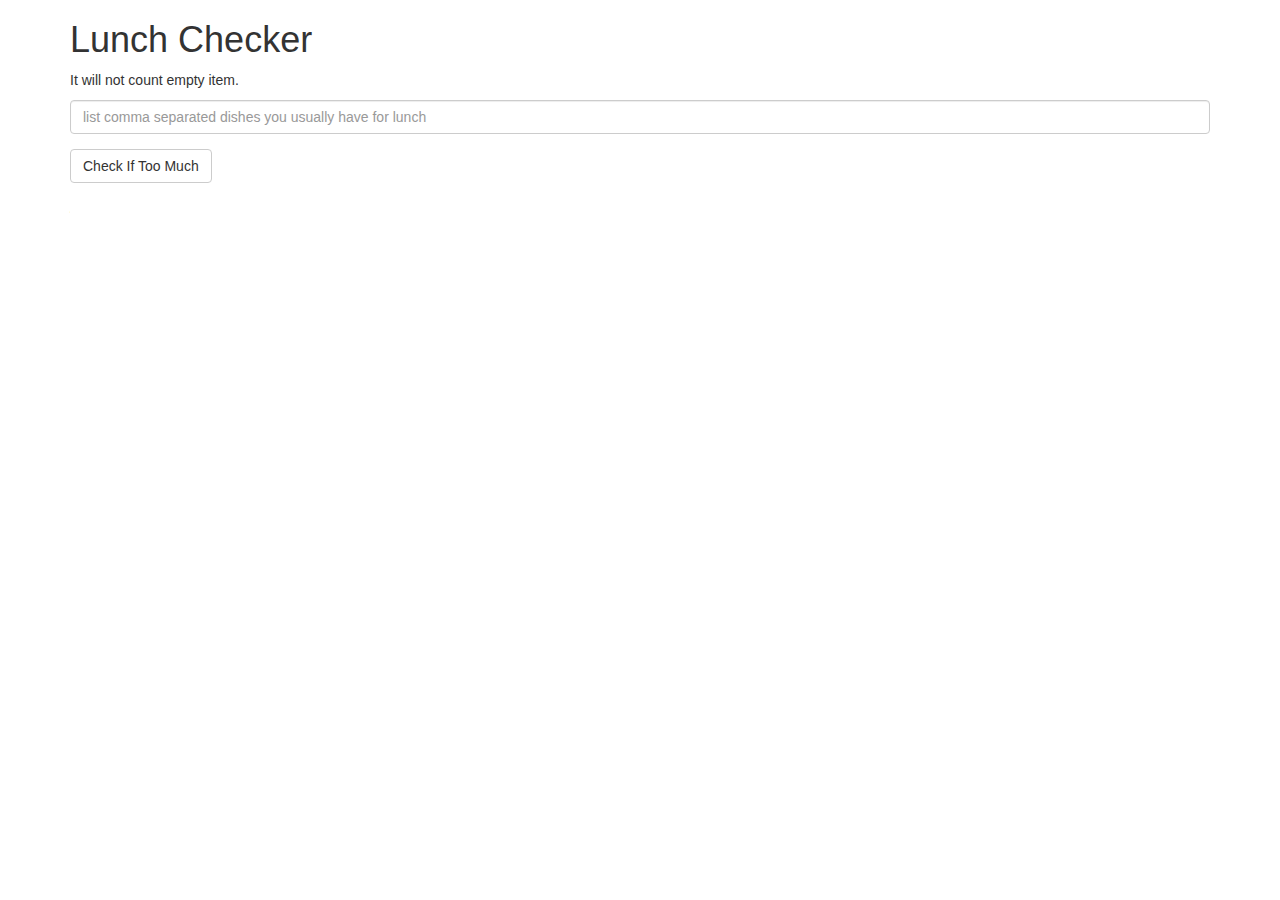
<file: assignment1/index.html>
<!doctype html>
<html lang="en">
  <head>
    <title>Lunch Checker</title>
    <meta name="viewport" content="width=device-width, initial-scale=1">
    <link rel="stylesheet" href="styles/bootstrap.min.css">
    <style>
      .message { font-size: 1.3em; font-weight: bold; }
    </style>
  </head>
<body ng-app="LunchCheck">
   <div class="container" ng-controller="LunchCheckController">
     <h1>Lunch Checker</h1>
     <p> It will not count empty item.</p>

         <div class="form-group">
             <input id="lunch-menu" type="text"
             placeholder="list comma separated dishes you usually have for lunch"
             class="form-control"
             ng-model="lunchItems"
             ng-style="{'border-color' : stateColor }">
         </div>
         <div class="form-group">
             <button class="btn btn-default" ng-click="checkState()">Check If Too Much</button>
         </div>
         <div class="form-group message" ng-style="{'color' : stateColor }">
           {{state}}
         </div>
   </div>
   <script src="scripts/angular.min.js"></script>
   <script src="scripts/app.js"></script>
</body>
</html>
</file>
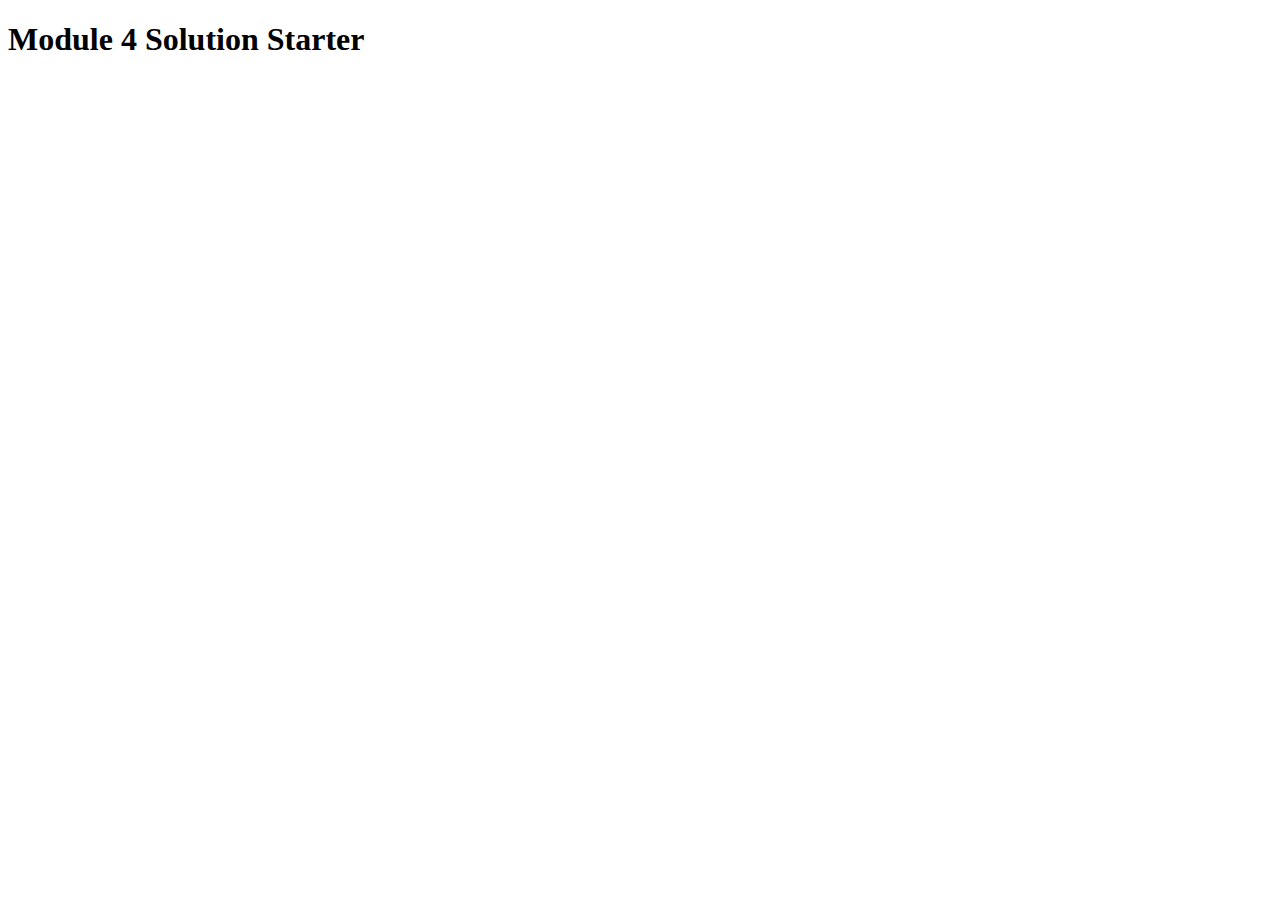
<file: Course4_Module4/index.html>
<!DOCTYPE html>
<html>
<head>
  <meta charset="utf-8">
  <title>Module 4 Solution Starter</title>
  <script>
    var names = []; // DO NOT REMOVE
  </script>
  <script src="SpeakHello.js"></script>
  <script src="SpeakGoodBye.js"></script>
  <script src="script.js"></script>
</head>
<body>
  <h1>Module 4 Solution Starter</h1>
</body>
</html>
</file>
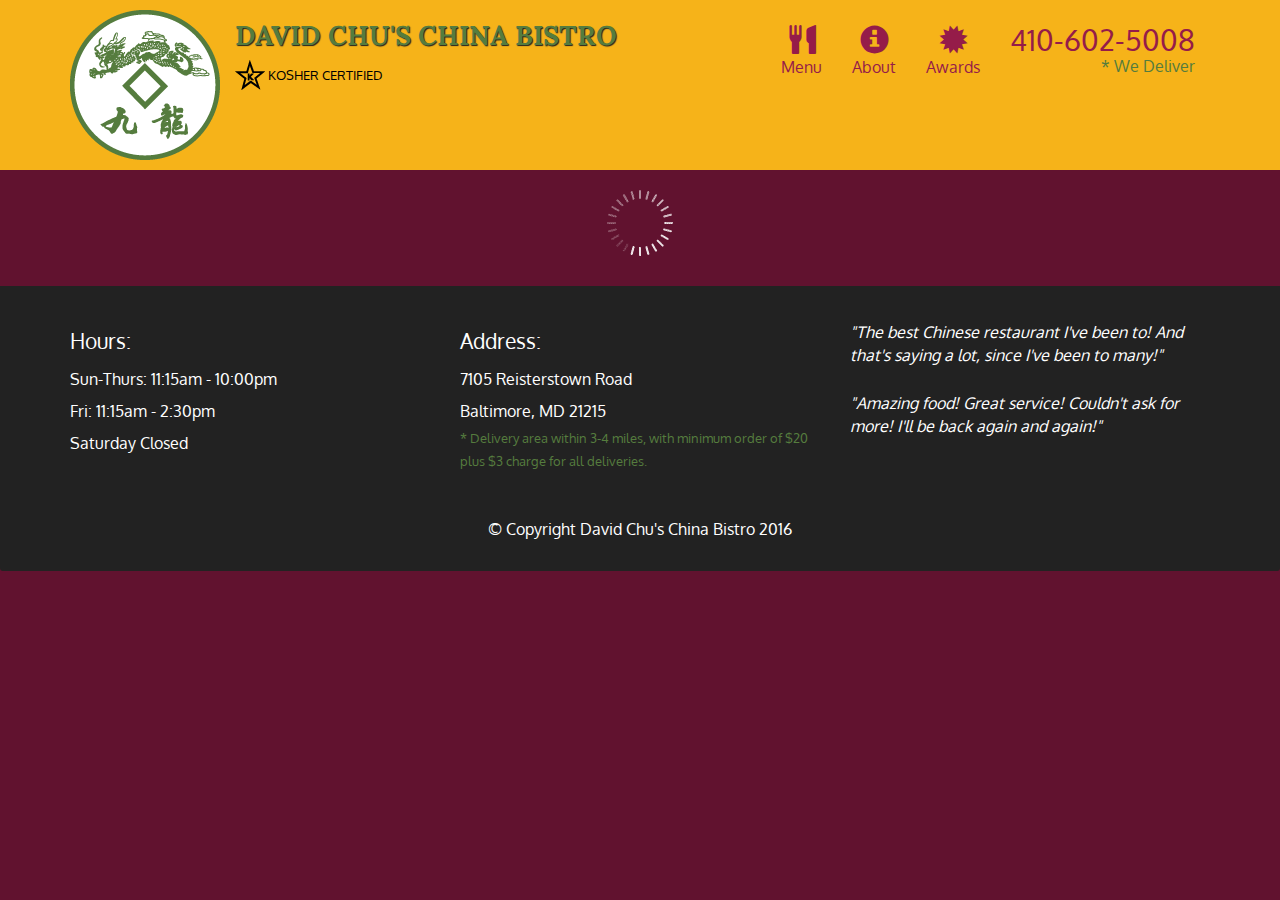
<file: Course4_Module5/index.html>
<!doctype html>
<html lang="en">
  <head>
    <meta charset="utf-8">
    <meta http-equiv="X-UA-Compatible" content="IE=edge">
    <meta name="viewport" content="width=device-width, initial-scale=1">
    <title>David Chu's China Bistro</title>
    <link rel="stylesheet" href="css/bootstrap.min.css">
    <link rel="stylesheet" href="css/styles.css">
    <link href='https://fonts.googleapis.com/css?family=Oxygen:400,300,700' rel='stylesheet' type='text/css'>
    <link href='https://fonts.googleapis.com/css?family=Lora' rel='stylesheet' type='text/css'>
  </head>
<body>
  <header>
    <nav id="header-nav" class="navbar navbar-default">
      <div class="container">
        <div class="navbar-header">
          <a href="index.html" class="pull-left visible-md visible-lg">
            <div id="logo-img" alt="Logo image"></div>
          </a>

          <div class="navbar-brand">
            <a href="index.html"><h1>David Chu's China Bistro</h1></a>
            <p>
              <img src="images/star-k-logo.png" alt="Kosher certification">
              <span>Kosher Certified</span>
            </p>
          </div>

          <button id="navbarToggle" type="button" class="navbar-toggle collapsed" data-toggle="collapse" data-target="#collapsable-nav" aria-expanded="false">
            <span class="sr-only">Toggle navigation</span>
            <span class="icon-bar"></span>
            <span class="icon-bar"></span>
            <span class="icon-bar"></span>
          </button>
        </div>
        
        <div id="collapsable-nav" class="collapse navbar-collapse">
           <ul id="nav-list" class="nav navbar-nav navbar-right">
            <li id="navHomeButton" class="visible-xs active">
              <a href="index.html">
                <span class="glyphicon glyphicon-home"></span> Home</a>
            </li>
            <li id="navMenuButton">
              <a href="#" onclick="$dc.loadMenuCategories();">
                <span class="glyphicon glyphicon-cutlery"></span><br class="hidden-xs"> Menu</a>
            </li>
            <li>
              <a href="#">
                <span class="glyphicon glyphicon-info-sign"></span><br class="hidden-xs"> About</a>
            </li>
            <li>
              <a href="#">
                <span class="glyphicon glyphicon-certificate"></span><br class="hidden-xs"> Awards</a>
            </li>
            <li id="phone" class="hidden-xs">
              <a href="tel:410-602-5008">
                <span>410-602-5008</span></a><div>* We Deliver</div>
            </li>
          </ul><!-- #nav-list -->
        </div><!-- .collapse .navbar-collapse -->
      </div><!-- .container -->
    </nav><!-- #header-nav -->
  </header>

  <div id="call-btn" class="visible-xs">
    <a class="btn" href="tel:410-602-5008">
    <span class="glyphicon glyphicon-earphone"></span>
    410-602-5008
    </a>
  </div>
  <div id="xs-deliver" class="text-center visible-xs">* We Deliver</div>

  <div id="main-content" class="container">
  </div>

  <footer class="panel-footer">
    <div class="container">
      <div class="row">
        <section id="hours" class="col-sm-4">
          <span>Hours:</span><br>
          Sun-Thurs: 11:15am - 10:00pm<br>
          Fri: 11:15am - 2:30pm<br>
          Saturday Closed
          <hr class="visible-xs">
        </section>
        <section id="address" class="col-sm-4">
          <span>Address:</span><br>
          7105 Reisterstown Road<br>
          Baltimore, MD 21215
          <p>* Delivery area within 3-4 miles, with minimum order of $20 plus $3 charge for all deliveries.</p>
          <hr class="visible-xs">
        </section>
        <section id="testimonials" class="col-sm-4">
          <p>"The best Chinese restaurant I've been to! And that's saying a lot, since I've been to many!"</p>
          <p>"Amazing food! Great service! Couldn't ask for more! I'll be back again and again!"</p>
        </section>
      </div>
      <div class="text-center">&copy; Copyright David Chu's China Bistro 2016</div>
    </div>
  </footer>

  <!-- jQuery (Bootstrap JS plugins depend on it) -->
  <script src="js/jquery-2.1.4.min.js"></script>
  <script src="js/bootstrap.min.js"></script>
  <script src="js/ajax-utils.js"></script>
  <script src="js/script.js"></script>
</body>
</html>
</file>
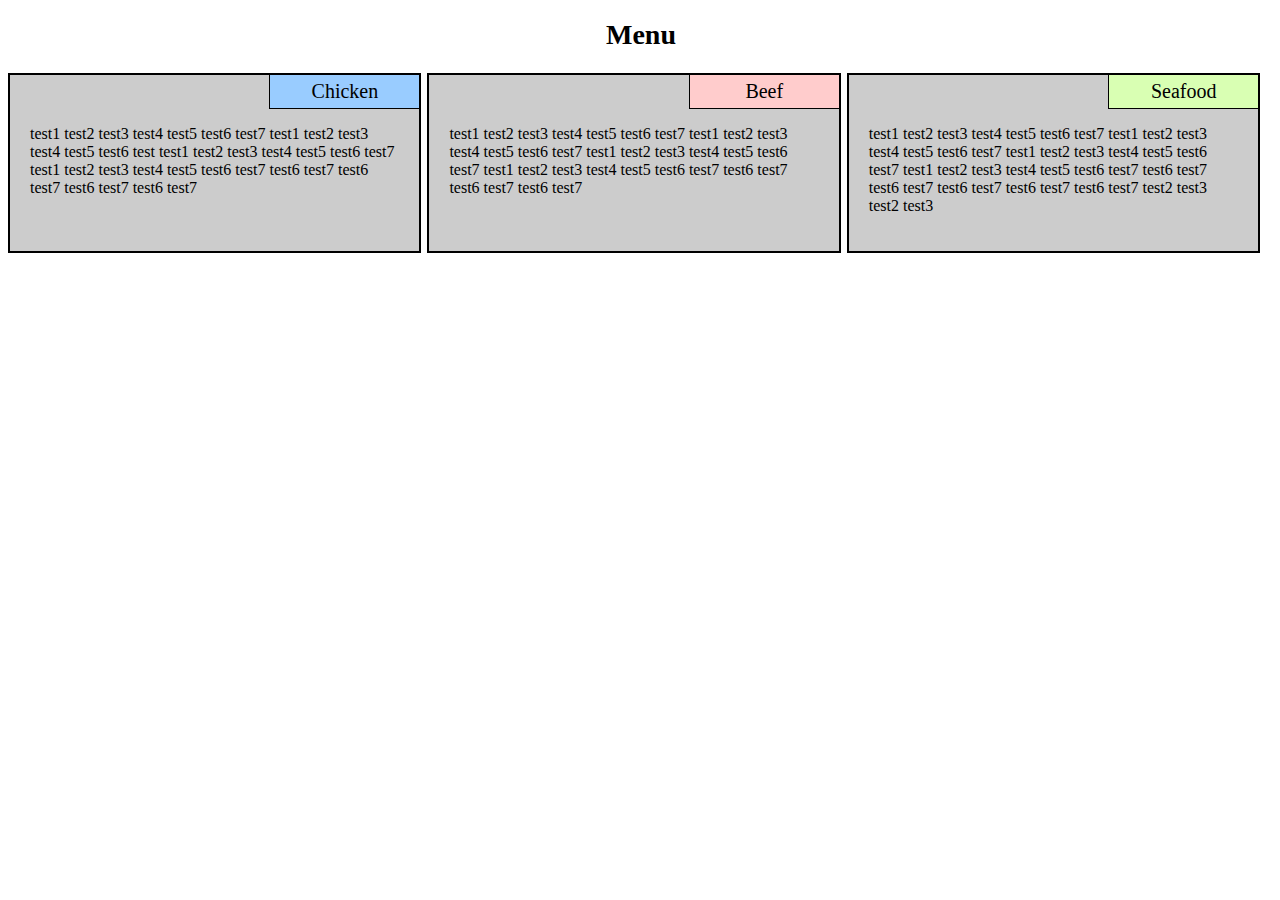
<file: coursera-html-css-javascript-for-web/Course4_Module2/index.html>
<!DOCTYPE html>
<html>
<head>
    <link rel="stylesheet" href="css/styles_module2.css">
    <h1> Menu </h1>
</head>

<body>
    <div class="col-lg-4 col-md-6 col-sm-12">
        <section id = "section_beef" class = "section_title"> Chicken </section>
        <section class="section_text"> 
            test1 test2 test3 test4 test5 test6 test7 test1 test2 test3 test4 test5 test6 test
            test1 test2 test3 test4 test5 test6 test7 test1 test2 test3 test4 test5 test6 test7
            test6 test7 test6 test7 test6 test7 test6 test7
        </section>
    </div>

    <div class="col-lg-4 col-md-6 col-sm-12">
        <section id = "section_chicken" class = "section_title"> Beef </section>
        <section class="section_text"> 
            test1 test2 test3 test4 test5 test6 test7 test1 test2 test3 test4 test5 test6 test7
            test1 test2 test3 test4 test5 test6 test7 test1 test2 test3 test4 test5 test6 test7
            test6 test7 test6 test7 test6 test7
        </section>
    </div>

    <div class="col-lg-4 col-md-12 col-sm-12">
        <section id = "section_seafood" class = "section_title"> Seafood </section>
        <section class="section_text"> 
            test1 test2 test3 test4 test5 test6 test7 test1 test2 test3 test4 test5 test6 test7
            test1 test2 test3 test4 test5 test6 test7 test1 test2 test3 test4 test5 test6 test7
            test6 test7 test6 test7 test6 test7 test6 test7 test6 test7 test2 test3 test2 test3
        </section>
    </div>
</body>
</html>
</file>
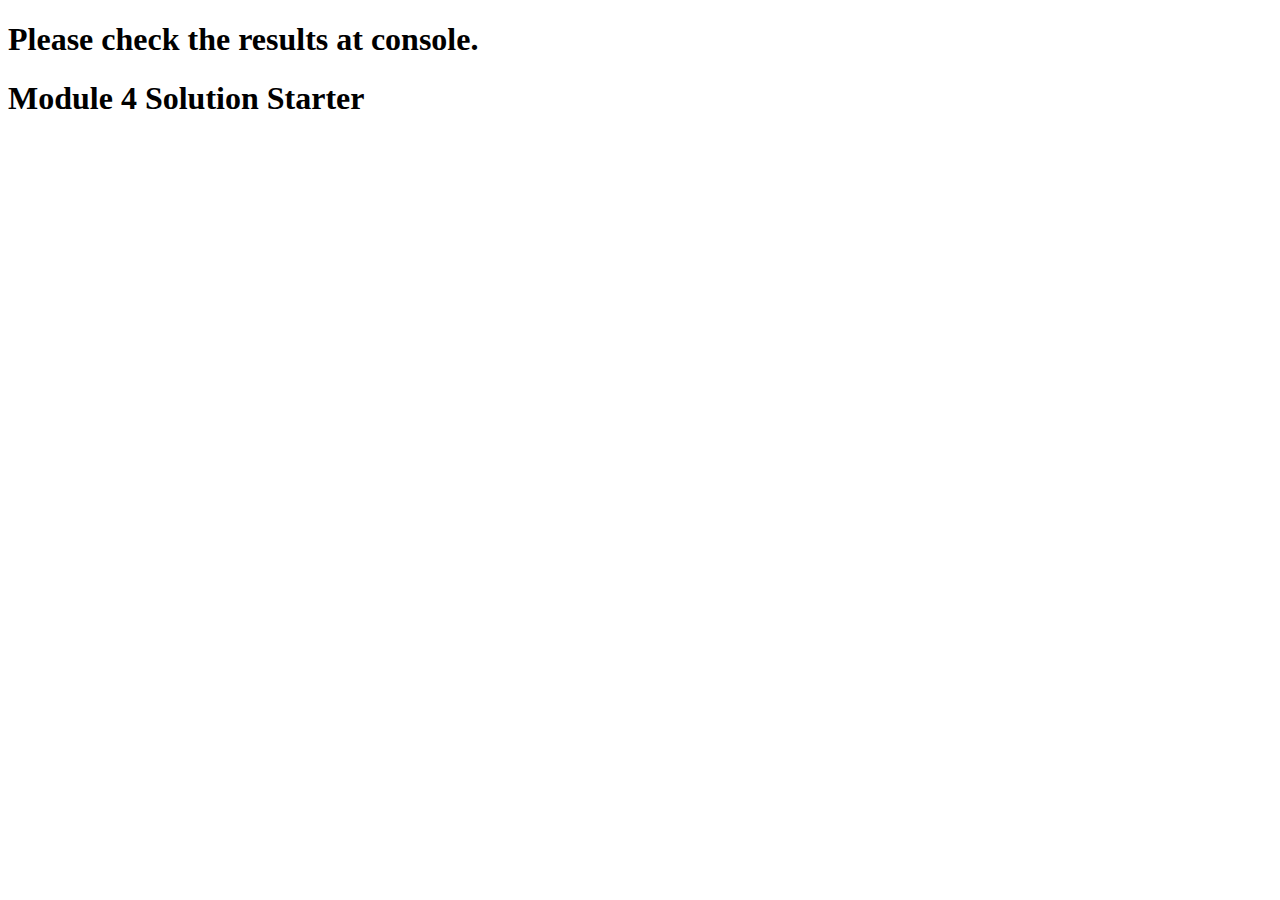
<file: coursera-html-css-javascript-for-web/Course4_Module4/index.html>
<!DOCTYPE html>
<html>
<head>
  <meta charset="utf-8">
  <title>Module 4 Solution</title>
  <h1> Please check the results at console.</h1>
  <script>
    var names = []; // DO NOT REMOVE
  </script>
  <script src="SpeakHello.js"></script>
  <script src="SpeakGoodBye.js"></script>
  <script src="script.js"></script>
</head>
<body>
  <h1>Module 4 Solution Starter</h1>
</body>
</html>
</file>
<file: Course4_Module5/css/styles.css>
body {
  font-size: 16px;
  color: #fff;
  background-color: #61122f;
  font-family: 'Oxygen', sans-serif;
}

/** HEADER **/
#header-nav {
  background-color: #f6b319;
  border-radius: 0;
  border: 0;
}

#logo-img {
  background: url('../images/restaurant-logo_large.png') no-repeat;
  width: 150px;
  height: 150px;
  margin: 10px 15px 10px 0;
}

.navbar-brand {
  padding-top: 25px;
}
.navbar-brand h1 { /* Restaurant name */
  font-family: 'Lora', serif;
  color: #557c3e;
  font-size: 1.5em;
  text-transform: uppercase;
  font-weight: bold;
  text-shadow: 1px 1px 1px #222;
  margin-top: 0;
  margin-bottom: 0;
  line-height: .75;
}
.navbar-brand a:hover, .navbar-brand a:focus {
  text-decoration: none;
}
.navbar-brand p { /* Kosher cert */
  color: #000;
  text-transform: uppercase;
  font-size: .7em;
  margin-top: 15px;
}
.navbar-brand p span { /* Star-K */
  vertical-align: middle;
}

#nav-list {
  margin-top: 10px;
}
#nav-list a {
  color: #951C49;
  text-align: center;
}
#nav-list a:hover {
  background: #E7E7E7;
}
#nav-list a span {
  font-size: 1.8em;
}

#phone {
  margin-top: 5px;
}
#phone a { /* Phone number */
  text-align: right;
  padding-bottom: 0;
}
#phone div { /* We Deliver */
  color: #557c3e;
  text-align: right;
  padding-right: 15px;
}

.navbar-header button.navbar-toggle, .navbar-header .icon-bar {
  border: 1px solid #61122f;
}
.navbar-header button.navbar-toggle {
  clear: both;
  margin-top: -30px;
}
/* END HEADER */

/* FOOTER */
.panel-footer {
  margin-top: 30px;
  padding-top: 35px;
  padding-bottom: 30px;
  background-color: #222;
  border-top: 0;
}
.panel-footer div.row {
  margin-bottom: 35px;
}
#hours, #address {
  line-height: 2;
}
#hours > span, #address > span {
  font-size: 1.3em;
}
#address p {
  color: #557c3e;
  font-size: .8em;
  line-height: 1.8;
}
#testimonials {
  font-style: italic;
}
#testimonials p:nth-child(2) {
  margin-top: 25px;
}
/* END FOOTER */



/* HOME PAGE */
.container .jumbotron {
  box-shadow: 0 0 50px #3F0C1F;
  border: 2px solid #3F0C1F;
}

#menu-tile, #specials-tile, #map-tile {
  height: 250px;
  width: 100%;
  margin-bottom: 15px;
  position: relative;
  border: 2px solid #3F0C1F;
  overflow: hidden;
}
#menu-tile:hover, #specials-tile:hover, #map-tile:hover {
  box-shadow: 0 1px 5px 1px #cccccc;
}
#menu-tile {
  background: url('../images/menu-tile.jpg') no-repeat;
  background-position: center;
}
#specials-tile {
  background: url('../images/specials-tile.jpg') no-repeat;
  background-position: center;
}
#menu-tile span, #specials-tile span, #map-tile span {
  position: absolute;
  bottom: 0;
  right: 0;
  width: 100%;
  text-align: center;
  font-size: 1.6em;
  text-transform: uppercase;
  background-color: #000;
  color: #fff;
  opacity: .8;
}
/* END HOME PAGE */

/* MENU CATEGORIES PAGE */
.category-tile { 
  position: relative;
  border: 2px solid #3F0C1F;
  overflow: hidden;
  width: 200px;
  height: 200px;
  margin: 0 auto 15px;
}
.category-tile span {
  position: absolute;
  bottom: 0;
  right: 0;
  width: 100%;
  text-align: center;
  font-size: 1.2em;
  text-transform: uppercase;
  background-color: #000;
  color: #fff;
  opacity: .8;
}
.category-tile:hover {
  box-shadow: 0 1px 5px 1px #cccccc;
}

#menu-categories-title + div {
  margin-bottom: 50px;
}
/* END MENU CATEGORIES PAGE */

/* SINGLE CATEGORY PAGE */
.menu-item-tile {
  margin-bottom: 25px;
}
.menu-item-tile hr {
  width: 80%;
}
.menu-item-tile .menu-item-price {
  font-size: 1.1em;
  text-align: right;
  margin-top: -15px;
  margin-right: -15px;
}
.menu-item-tile .menu-item-price span {
  font-size: .6em;
}
.menu-item-photo {
  position: relative;
  border: 2px solid #3F0C1F; 
  overflow: hidden;
  padding: 0;
  margin-right: -15px;
  margin-left: auto;
  margin-bottom: 20px;
  max-width: 250px;
}
.menu-item-photo div {
  position: absolute;
  bottom: 0;
  right: 0;
  width: 80px;
  background-color: #557c3e;
  text-align: center;
}
.menu-item-description {
  padding-right: 30px;
}
h3.menu-item-title {
  margin: 0 0 10px;
}
.menu-item-details {
  font-size: .9em;
  font-style: italic;
}
/* END SINGLE CATEGORY PAGE */


/********** Large devices only **********/
@media (min-width: 1200px) {
  .container .jumbotron {
    background: url('../images/jumbotron_1200.jpg') no-repeat;
    height: 675px;
  }
}

/********** Medium devices only **********/
@media (min-width: 992px) and (max-width: 1199px) {
  /* Header */
  #logo-img {
    background: url('../images/restaurant-logo_medium.png') no-repeat;
    width: 100px;
    height: 100px;
    margin: 5px 5px 5px 0;
  }
  /* End Header */

  /* Home Page */
  .container .jumbotron {
    background: url('../images/jumbotron_992.jpg') no-repeat;
    height: 558px;
  }
  /* End Home Page */
}

/********** Small devices only **********/
@media (min-width: 768px) and (max-width: 991px) {
  /* Home Page */
  .container .jumbotron {
    background: url('../images/jumbotron_768.jpg') no-repeat;
    height: 432px;
  }
  /* End Home Page */
}

/********** Extra small devices only **********/
@media (max-width: 767px) {
  /* Header */
  .navbar-brand {
    padding-top: 10px;
    height: 80px;
  }
  .navbar-brand h1 { /* Restaurant name */
    padding-top: 10px;
    font-size: 5vw; /* 1vw = 1% of viewport width */
  }
  .navbar-brand p { /* Kosher cert */
    font-size: .6em;
    margin-top: 12px;
  }
  .navbar-brand p img { /* Star-K */
    height: 20px;
  }

  #collapsable-nav a { /* Collapsed nav menu text */
    font-size: 1.2em;
  }
  #collapsable-nav a span { /* Collapsed nav menu glyph */
    font-size: 1em;
    margin-right: 5px;
  }

  #call-btn > a {
    font-size: 1.5em;
    display: block;
    margin: 0 20px;
    padding: 10px;
    border: 2px solid #fff;
    background-color: #f6b319;
    color: #951c49;
  }
  #xs-deliver {
    margin-top: 5px;
    font-size: .7em;
    letter-spacing: .1em;
    text-transform: uppercase;
  }
  /* End Header */

  /* Footer */
  .panel-footer section {
    margin-bottom: 30px;
    text-align: center;
  }
  .panel-footer section:nth-child(3) {
    margin-bottom: 0; /* margin already exists on the whole row */
  }
  .panel-footer section hr {
    width: 50%;
  }
  /* End Footer */

  /* Home Page */
  .container .jumbotron {
    margin-top: 30px;
    padding: 0;
  }
  #menu-tile, #specials-tile {
    width: 360px;
    margin: 0 auto 15px;
  }

  .menu-item-photo {
    margin-right: auto;
  }
  .menu-item-tile .menu-item-price {
    text-align: center;
  }
  .menu-item-description {
    text-align: center;;
  }
}


/********** Super extra small devices Only :-) (e.g., iPhone 4) **********/
@media (max-width: 479px) {
  /* Header */
  .navbar-brand h1 { /* Restaurant name */
    padding-top: 5px;
    font-size: 6vw;
  }
  /* End Header */
  
  /* Home page */
  #menu-tile, #specials-tile {
    width: 280px;
    margin: 0 auto 15px;
  }

  .col-xxs-12 {
    position: relative;
    min-height: 1px;
    padding-right: 15px;
    padding-left: 15px;
    float: left;
    width: 100%;
  }
}
</file>
<file: coursera-html-css-javascript-for-web/Course4_Module2/css/styles_module2.css>
* {
    box-sizing: border-box;
}

h1 {
    text-align: center;
    font-size: 1.75em;
}

body {
    margin-left: 5px;
    margin-right: 3px;
}

div {
    float: left;
    position: relative;
    width: 98%;
    height: 180px;
    background-color: #cccccc;
    border: 2px solid black;
    margin: 3px;
}

.section_title {
    position: absolute;
    top: 0px;
    right: 0px;
    width: 150px;
    padding: 5px;
    border-bottom: 1px solid black;
    border-left: 1px solid black;
    text-align: center;
    font-size: 1.25em
}

#section_beef {
    background-color: #99ccff;
}

#section_chicken {
    background-color: #ffcccc;
}

#section_seafood {
    background-color: #d9ffb3;
}

.section_text {
    padding: 50px 20px 10px 20px ;
}

@media (min-width: 992px) {
    .col-lg-4 {
        width: 32.5%;
    }
}

@media (min-width: 768px) and (max-width: 991px) {
    .col-md-6 {
        width: 49%;
    }
    .col-md-12 {
        width: 98.5%;
    }
}

@media (max-width: 767px) {
    .col-sm-12 {
        width: 99%;
    }
}
</file>
